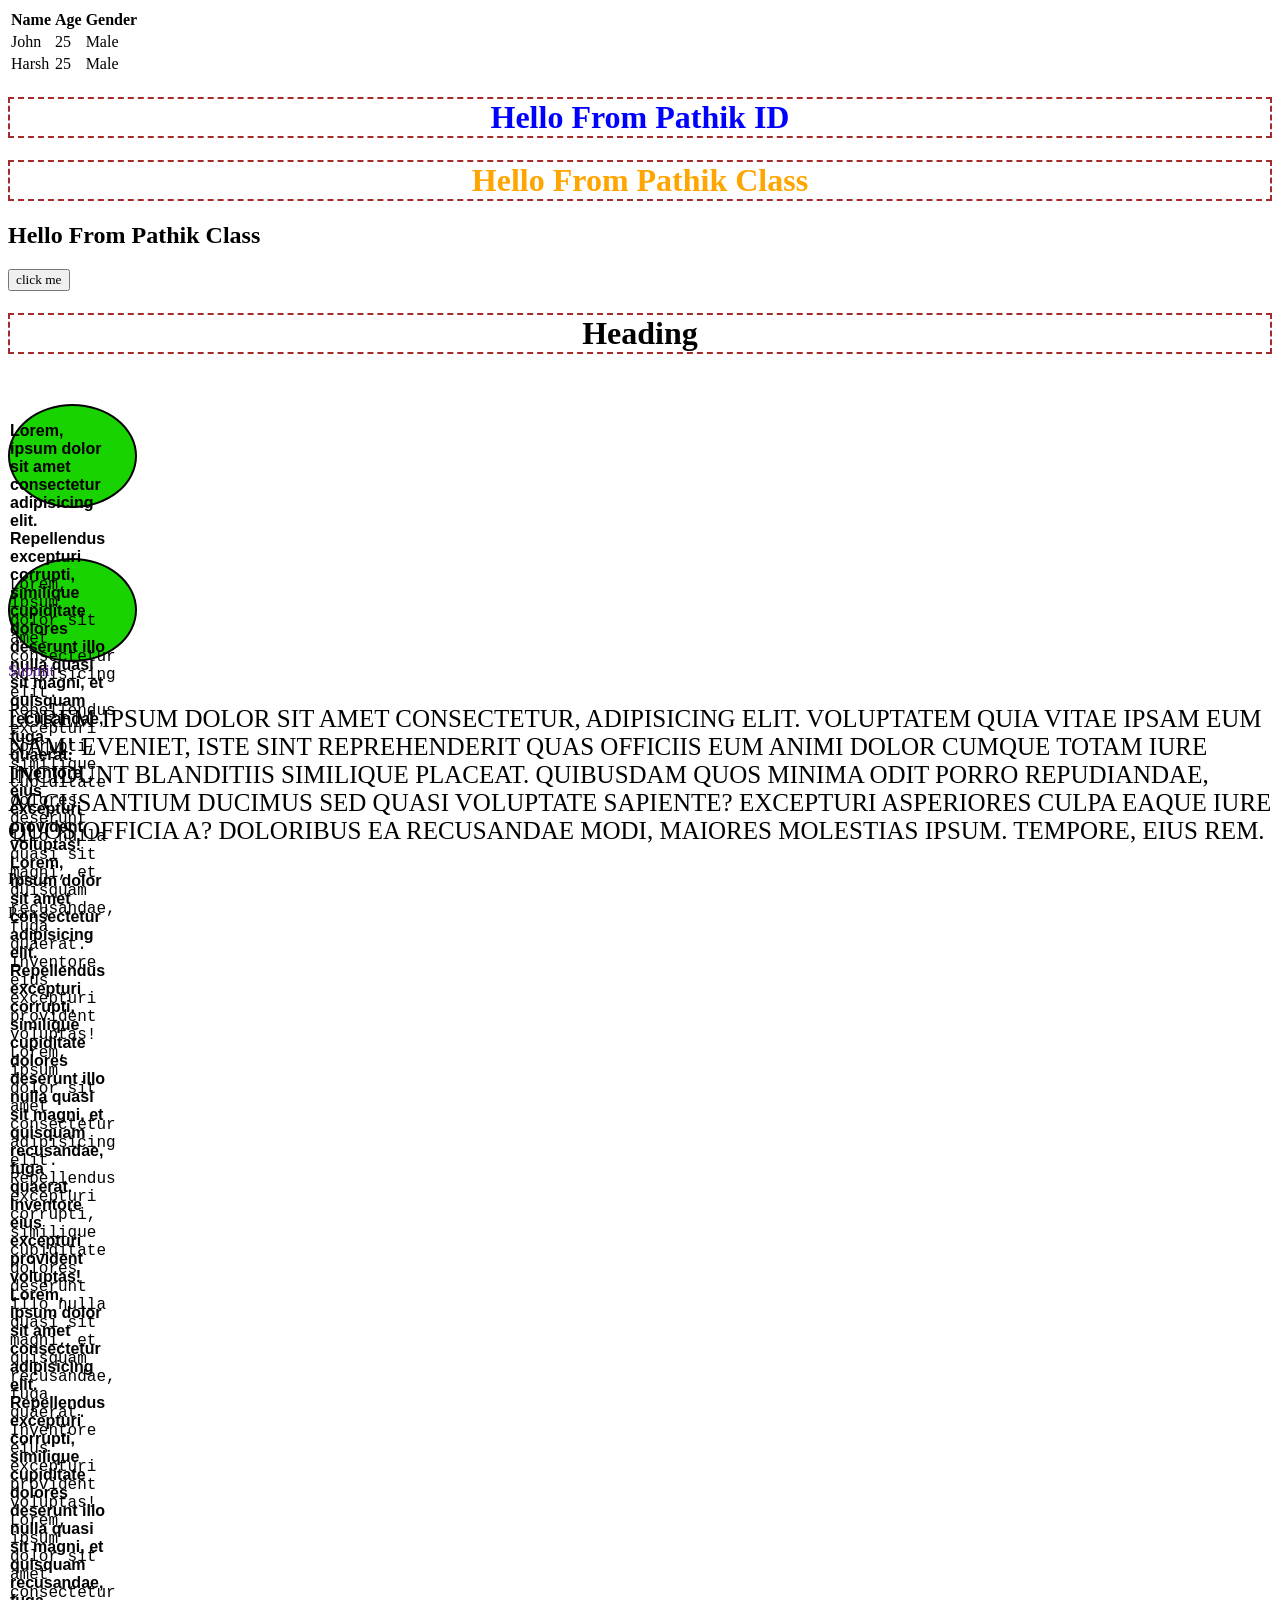
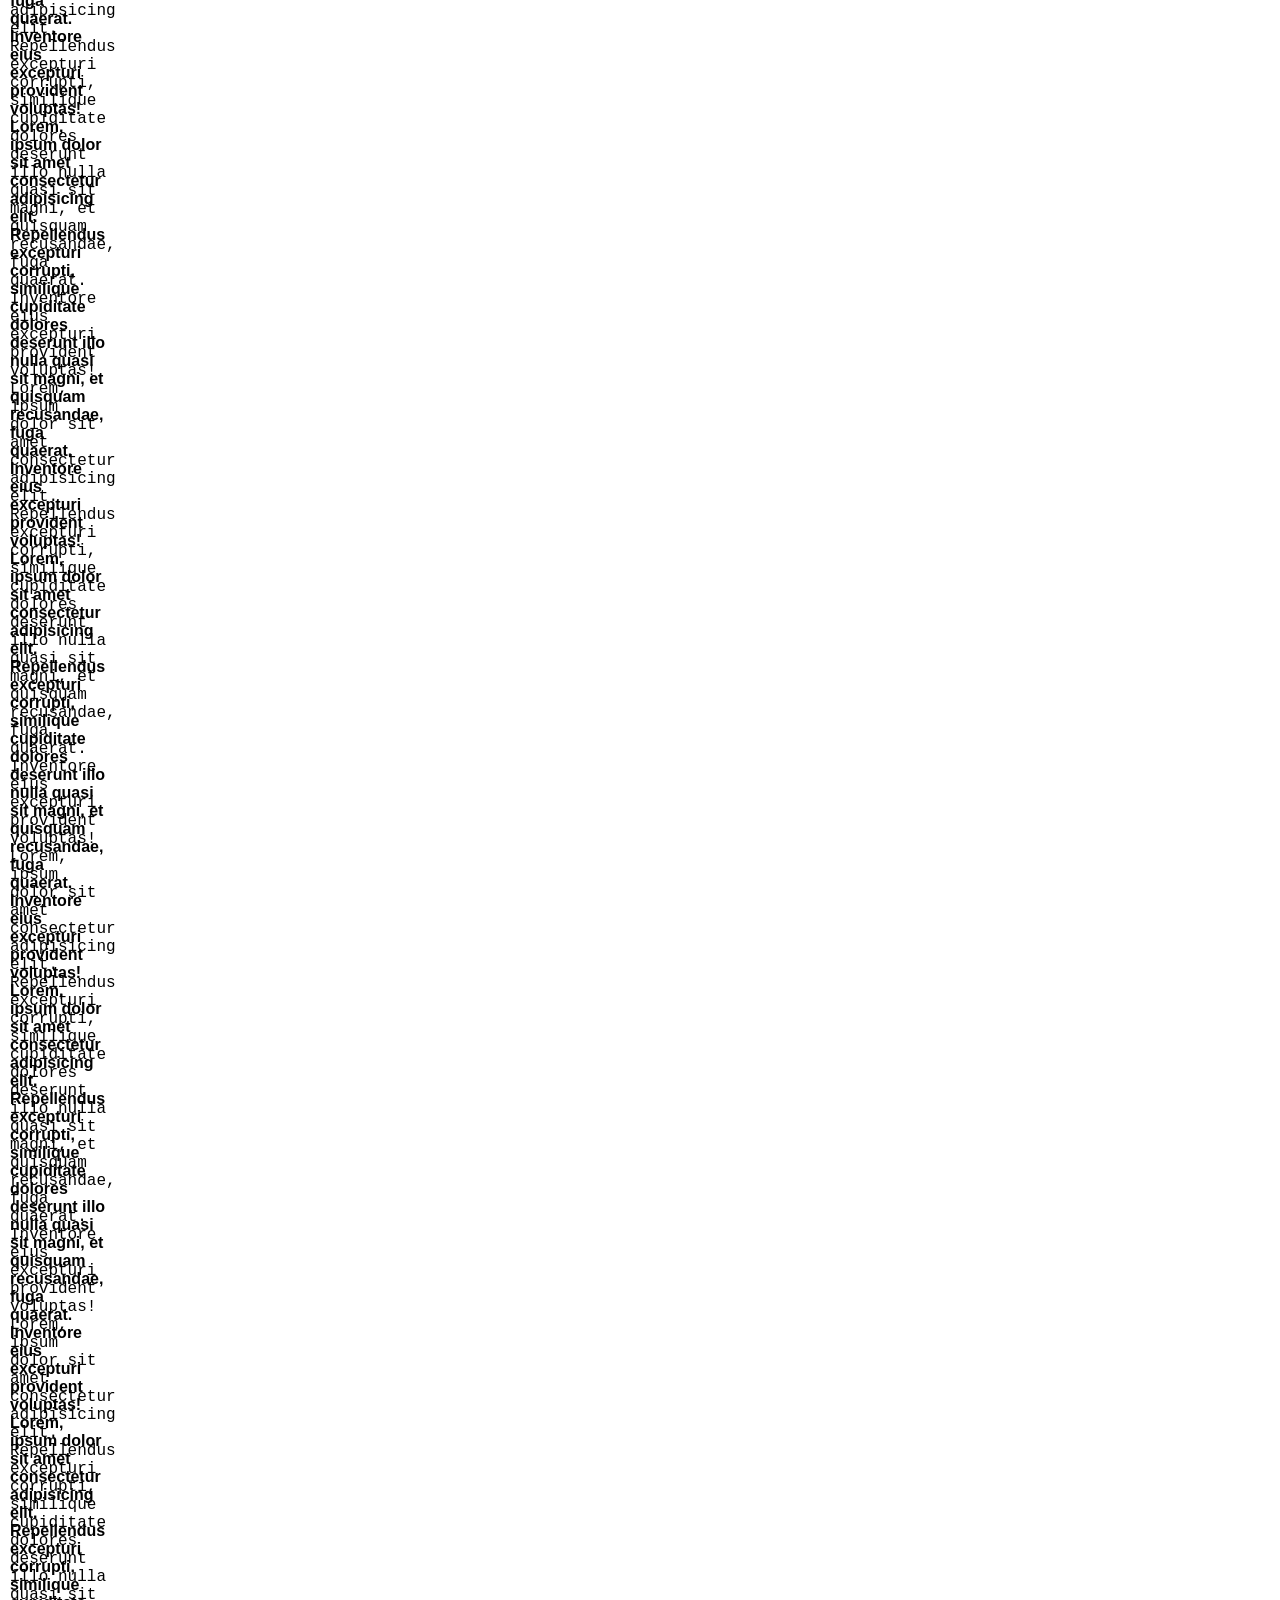
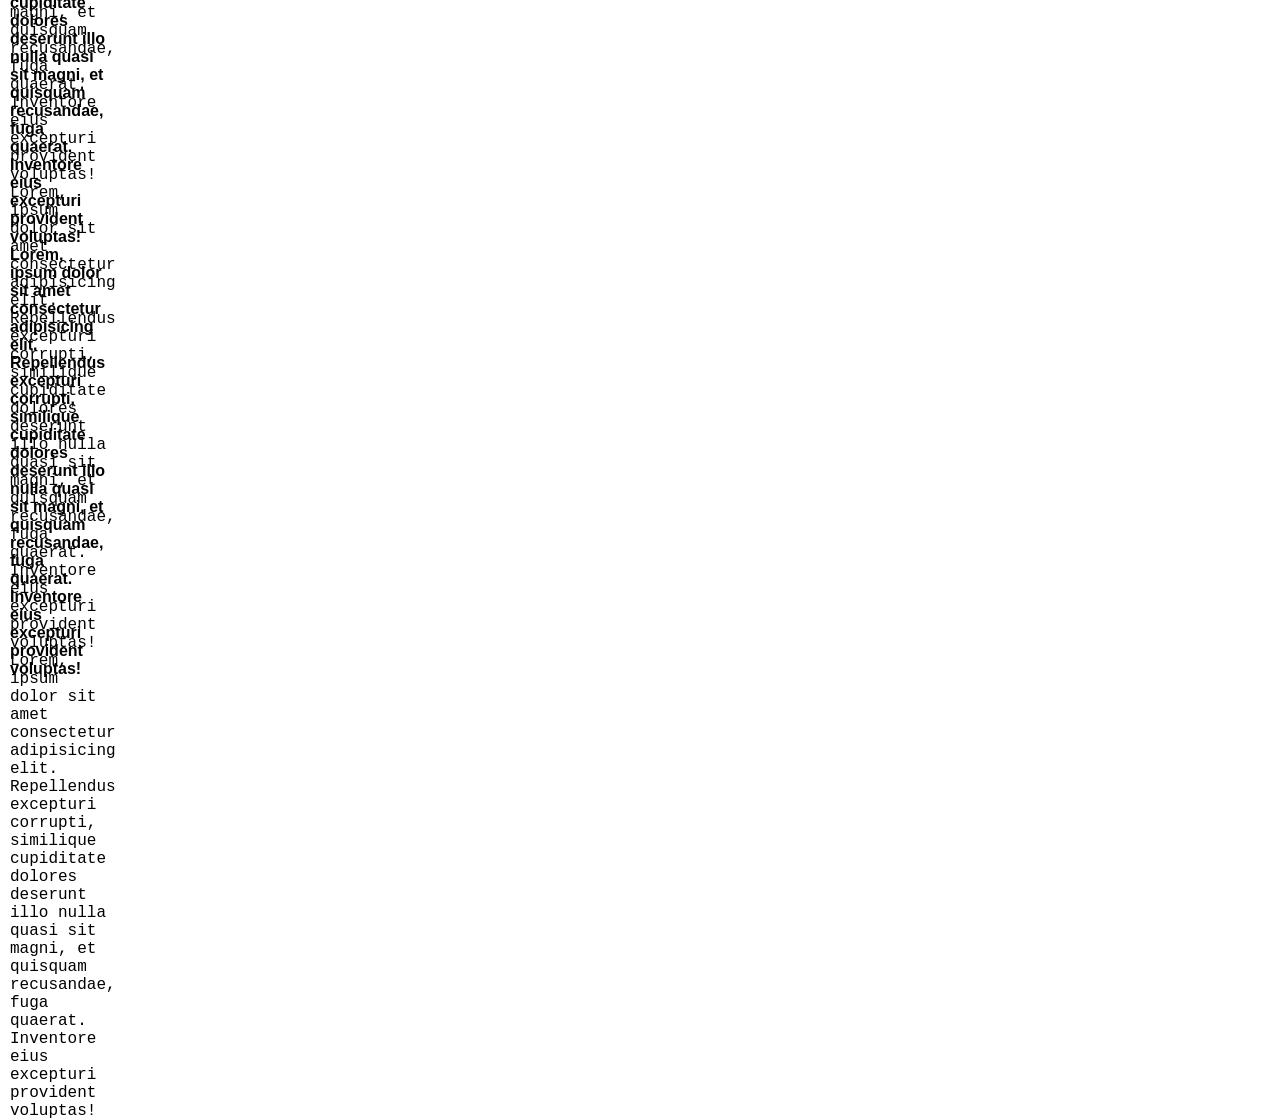
<file: HTML/index.html>
<!doctype html>
<html lang="en">
  <head>
    <meta charset="UTF-8" />
    <meta name="viewport" content="width=device-width, initial-scale=1.0" />
    <title>Document</title>
  </head>
  <body>
    <table>
      <thead>
        <tr>
          <th>Name</th>
          <th>Age</th>
          <th>Gender</th>
        </tr>
      </thead>
      <tbody>
        <tr>
          <td>John</td>
          <td>25</td>
          <td>Male</td>
        </tr>
        <tr>
          <td>Harsh</td>
          <td>25</td>
          <td>Male</td>
        </tr>
      </tbody>
    </table>
  </body>
</html>





<!DOCTYPE html>
<html lang="en">
<head>
  <meta charset="UTF-8">
  <meta name="viewport" content="width=device-width, initial-scale=1.0">
  <title>CSS Level 1</title>
  <link rel="stylesheet" href="style.css">
</head>
<body>
      <h1 id="hello">Hello From Pathik ID</h1>
      <h1 class="helloclass">Hello From Pathik Class</h1>
      <h2>Hello From Pathik Class</h2>
      <button>click me</button>
<h1>Heading</h1>
      <div id="myclass" class="idclass">
        <p id="one">
           Lorem, ipsum dolor sit amet consectetur adipisicing elit. Repellendus excepturi corrupti, similique cupiditate dolores deserunt illo nulla quasi sit magni, et quisquam recusandae, fuga quaerat. Inventore eius excepturi provident voluptas!
           Lorem, ipsum dolor sit amet consectetur adipisicing elit. Repellendus excepturi corrupti, similique cupiditate dolores deserunt illo nulla quasi sit magni, et quisquam recusandae, fuga quaerat. Inventore eius excepturi provident voluptas!
           Lorem, ipsum dolor sit amet consectetur adipisicing elit. Repellendus excepturi corrupti, similique cupiditate dolores deserunt illo nulla quasi sit magni, et quisquam recusandae, fuga quaerat. Inventore eius excepturi provident voluptas!
           Lorem, ipsum dolor sit amet consectetur adipisicing elit. Repellendus excepturi corrupti, similique cupiditate dolores deserunt illo nulla quasi sit magni, et quisquam recusandae, fuga quaerat. Inventore eius excepturi provident voluptas!
           Lorem, ipsum dolor sit amet consectetur adipisicing elit. Repellendus excepturi corrupti, similique cupiditate dolores deserunt illo nulla quasi sit magni, et quisquam recusandae, fuga quaerat. Inventore eius excepturi provident voluptas!
           Lorem, ipsum dolor sit amet consectetur adipisicing elit. Repellendus excepturi corrupti, similique cupiditate dolores deserunt illo nulla quasi sit magni, et quisquam recusandae, fuga quaerat. Inventore eius excepturi provident voluptas!
           Lorem, ipsum dolor sit amet consectetur adipisicing elit. Repellendus excepturi corrupti, similique cupiditate dolores deserunt illo nulla quasi sit magni, et quisquam recusandae, fuga quaerat. Inventore eius excepturi provident voluptas!
           Lorem, ipsum dolor sit amet consectetur adipisicing elit. Repellendus excepturi corrupti, similique cupiditate dolores deserunt illo nulla quasi sit magni, et quisquam recusandae, fuga quaerat. Inventore eius excepturi provident voluptas!
        </p>
      </div>
      <div id="myclasstwo" class="idclasstwo">
        <p id="two">
           Lorem, ipsum dolor sit amet consectetur adipisicing elit. Repellendus excepturi corrupti, similique cupiditate dolores deserunt illo nulla quasi sit magni, et quisquam recusandae, fuga quaerat. Inventore eius excepturi provident voluptas!
           Lorem, ipsum dolor sit amet consectetur adipisicing elit. Repellendus excepturi corrupti, similique cupiditate dolores deserunt illo nulla quasi sit magni, et quisquam recusandae, fuga quaerat. Inventore eius excepturi provident voluptas!
           Lorem, ipsum dolor sit amet consectetur adipisicing elit. Repellendus excepturi corrupti, similique cupiditate dolores deserunt illo nulla quasi sit magni, et quisquam recusandae, fuga quaerat. Inventore eius excepturi provident voluptas!
           Lorem, ipsum dolor sit amet consectetur adipisicing elit. Repellendus excepturi corrupti, similique cupiditate dolores deserunt illo nulla quasi sit magni, et quisquam recusandae, fuga quaerat. Inventore eius excepturi provident voluptas!
           Lorem, ipsum dolor sit amet consectetur adipisicing elit. Repellendus excepturi corrupti, similique cupiditate dolores deserunt illo nulla quasi sit magni, et quisquam recusandae, fuga quaerat. Inventore eius excepturi provident voluptas!
           Lorem, ipsum dolor sit amet consectetur adipisicing elit. Repellendus excepturi corrupti, similique cupiditate dolores deserunt illo nulla quasi sit magni, et quisquam recusandae, fuga quaerat. Inventore eius excepturi provident voluptas!
           Lorem, ipsum dolor sit amet consectetur adipisicing elit. Repellendus excepturi corrupti, similique cupiditate dolores deserunt illo nulla quasi sit magni, et quisquam recusandae, fuga quaerat. Inventore eius excepturi provident voluptas!
           Lorem, ipsum dolor sit amet consectetur adipisicing elit. Repellendus excepturi corrupti, similique cupiditate dolores deserunt illo nulla quasi sit magni, et quisquam recusandae, fuga quaerat. Inventore eius excepturi provident voluptas!
        </p>
      </div>


      <a href="">Submit</a>


      <p id="onepara">Lorem ipsum dolor sit amet consectetur, adipisicing elit. Voluptatem quia vitae ipsam eum nam! Eveniet, iste sint reprehenderit quas officiis eum animi dolor cumque totam iure incidunt blanditiis similique placeat.
      Quibusdam quos minima odit porro repudiandae, accusantium ducimus sed quasi voluptate sapiente? Excepturi asperiores culpa eaque iure quos officia a? Doloribus ea recusandae modi, maiores molestias ipsum. Tempore, eius rem.</p>
      <p id="twopara">Para 2 </p>  
      <p id="threepara">Para 3</p>
</body>
</html>


<style>

</style>
</file>
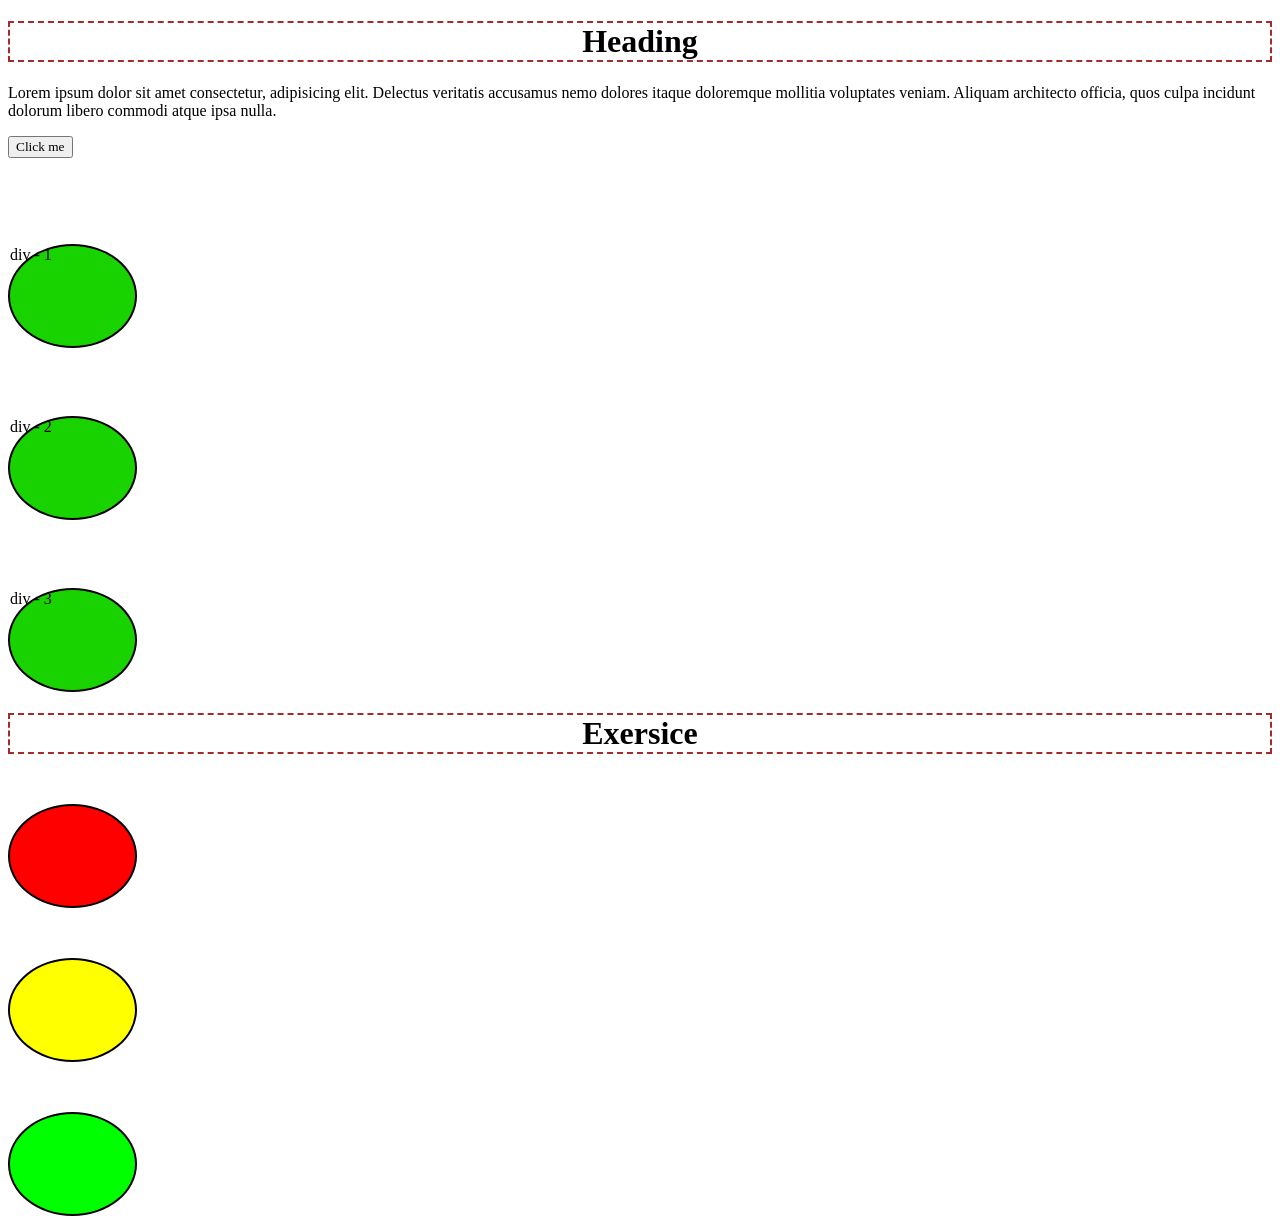
<file: HTML/indexlevel2.html>
<!DOCTYPE html>
<html lang="en">
<head>
    <meta charset="UTF-8">
    <meta name="viewport" content="width=device-width, initial-scale=1.0">
    <title>Document</title>
      <link rel="stylesheet" href="style.css">
</head>
<body>
    <h1>Heading</h1>
    <p>Lorem ipsum dolor sit amet consectetur, adipisicing elit. Delectus veritatis accusamus nemo dolores itaque doloremque mollitia voluptates veniam. Aliquam architecto officia, quos culpa incidunt dolorum libero commodi atque ipsa nulla.</p>
    <button>Click me</button>
<br>
<br>
<br>
<div>div - 1</div>
<br>
<div>div - 2</div>
<br>
<div>div - 3</div>



<H1>Exersice</H1>

<div class="red">

</div>
<div class="yellow">

</div>
<div class="green">



    

</div>
</body>
</html>
</file>
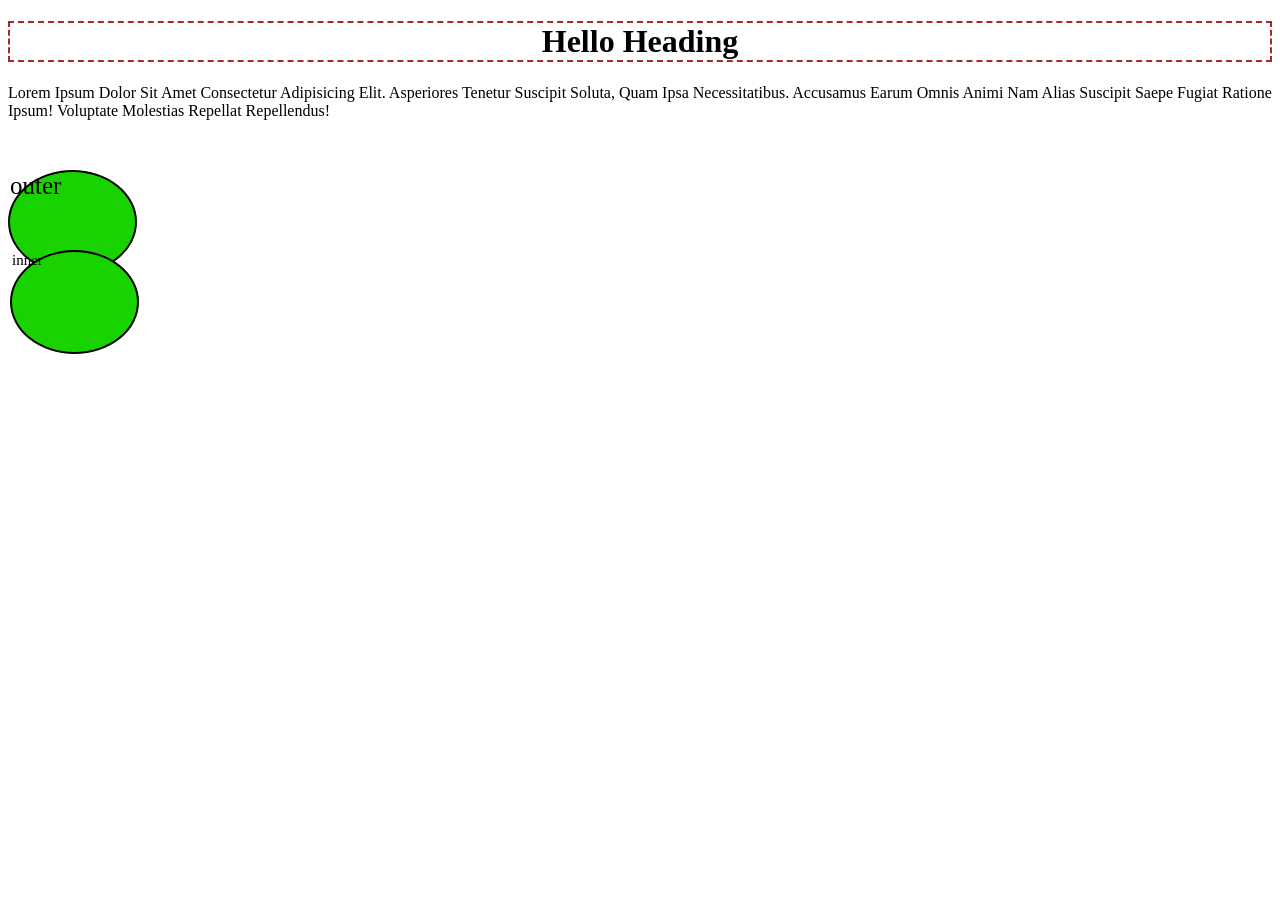
<file: HTML/practiceset2.html>
<!DOCTYPE html>
<html lang="en">
<head>
    <meta charset="UTF-8">
    <meta name="viewport" content="width=device-width, initial-scale=1.0">
    <title>Document</title>
      <link rel="stylesheet" href="style.css">

</head>
<body>
    
     <h1 class="heading_practice">Hello Heading</h1>
     <p class="heading_practicep">Lorem ipsum dolor sit amet consectetur adipisicing elit. Asperiores tenetur suscipit soluta, quam ipsa necessitatibus. Accusamus earum omnis animi nam alias suscipit saepe fugiat ratione ipsum! Voluptate molestias repellat repellendus!</p>

     <div id="outer">
        outer
        <div id="inner">
            inner
        </div>
     </div>
</body>
</html>
</file>
<file: HTML/style.css>
*{
    font-family: 'Times New Roman';
}

/* h1 {
    color: red;
    text-decoration: underline;
} */
body
{

    /* background-color: lightblue; */
}

/* button{
    background-color: green;
    color: #fc0303;
} */

/* * {
   border: 2px solid green; 
  background-color: beige;
} */

#hello {
    color: blue;
}

.helloclass {
    color: orange;
}



#myclass p{
  text-align: left;
  font-weight: 900;
}



a{
    text-decoration: none;
}

#one{
    font-family: Arial, Helvetica, sans-serif;
}

#two{
font-family: 'Courier New', Courier, monospace;
}

#onepara {
    font-size: 25px;
    line-height: normal;
    /* text-transform: capitalize; */
    /* text-transform: lowercase; */
    text-transform: uppercase;
}

.heading_practice{
    text-align: center;
}

.heading_practicep {
    text-transform: capitalize;
}

#outer{
    font-size: 25px;
}

#inner{
    font-size: 15px;
}

div {
    height: 100px;
    width: 100px;
    background-color: rgb(255, 136, 0);
    border-width: 2px;
    border-style: solid;
    border-color: rgb(0, 0, 0);
    /* border-radius: 50%; */
    /* padding-left: 25px; */
    padding-right: 25px;
    margin-top: 50px;
    /* text-align: center; */
}

h1{
    border: 2px dashed brown;
    text-align: center;
    
}


div{
    height: 100px;
    width: 100px;
    background-color: rgb(25, 211, 0);
    border-radius: 50%;
}

.red{
    height: 100px;
    width: 100px;
    background-color: rgb(255, 0, 0);
    border-radius: 50%;
}
.green{
    height: 100px;
    width: 100px;
    background-color: rgb(0, 255, 0);
    border-radius: 50%;
}
.yellow{
    height: 100px;
    width: 100px;
    background-color: rgb(255, 255, 0);
    border-radius: 50%;
}
</file>
